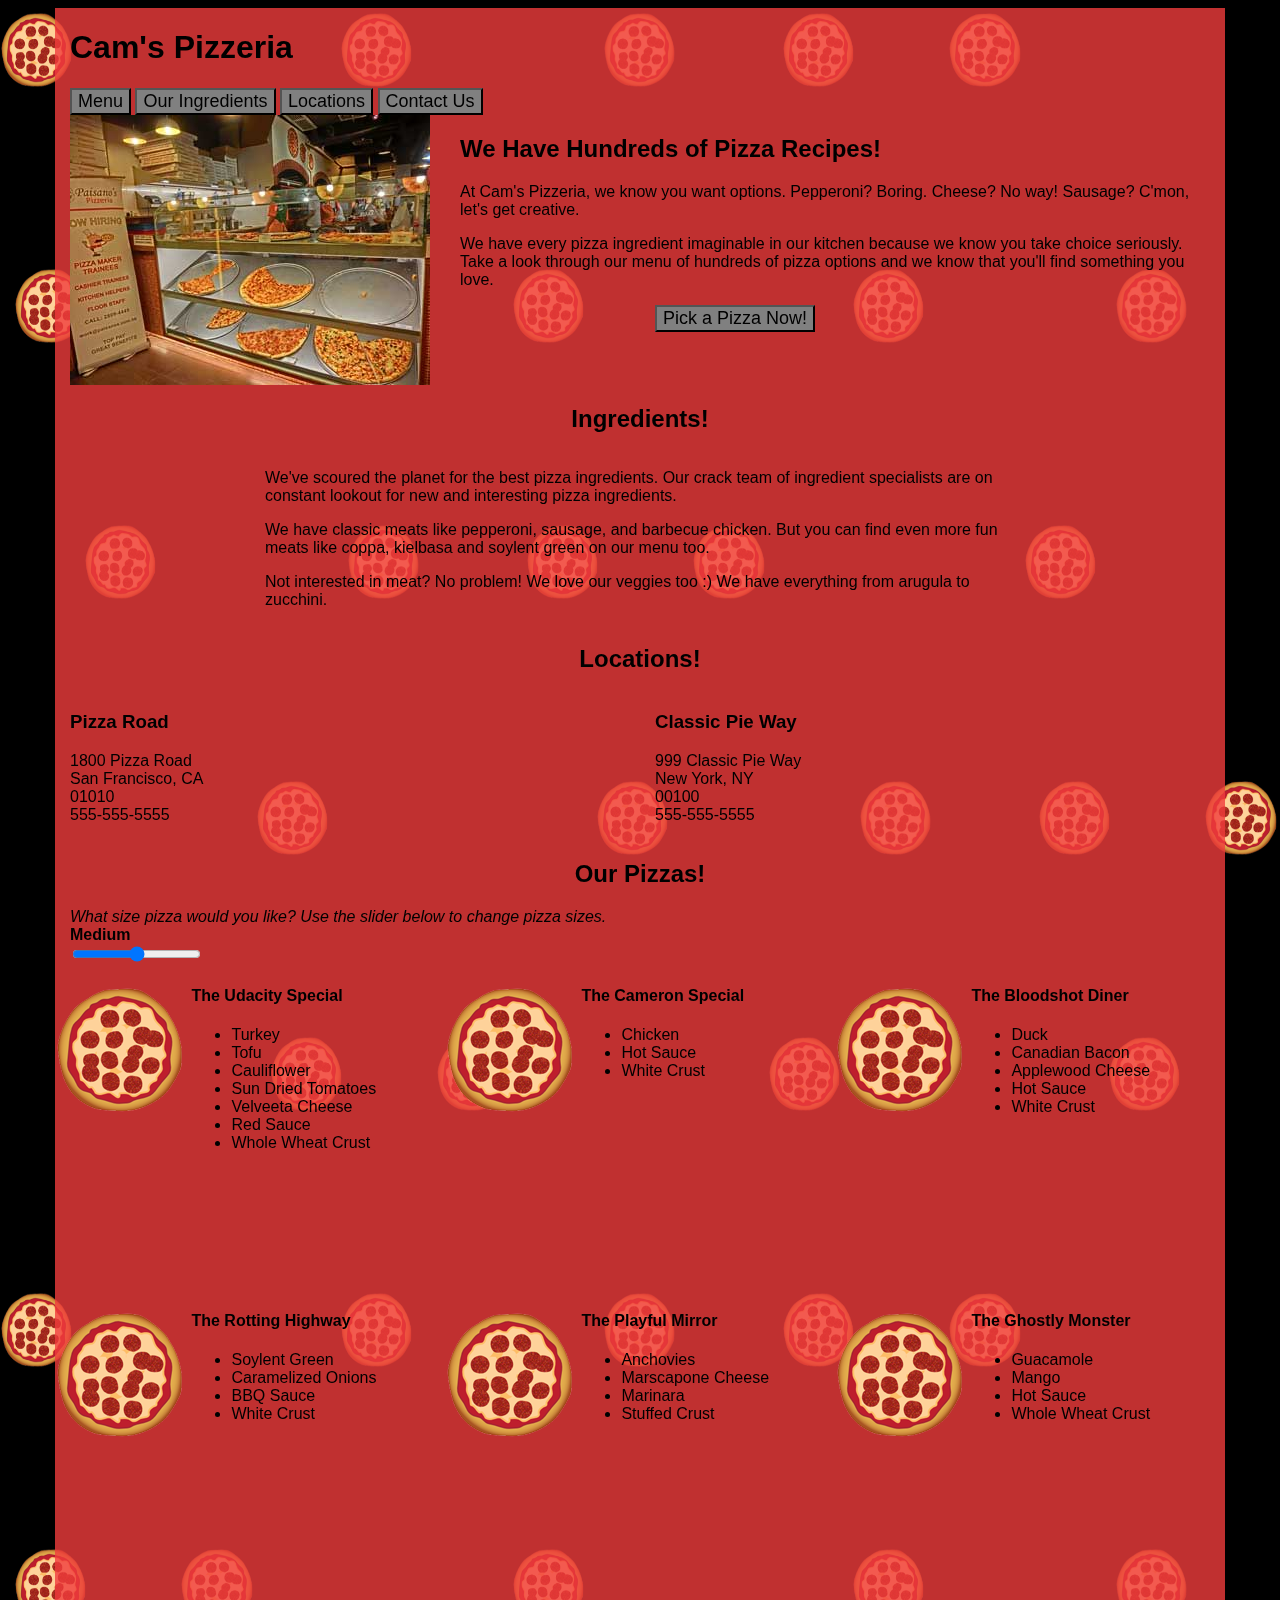
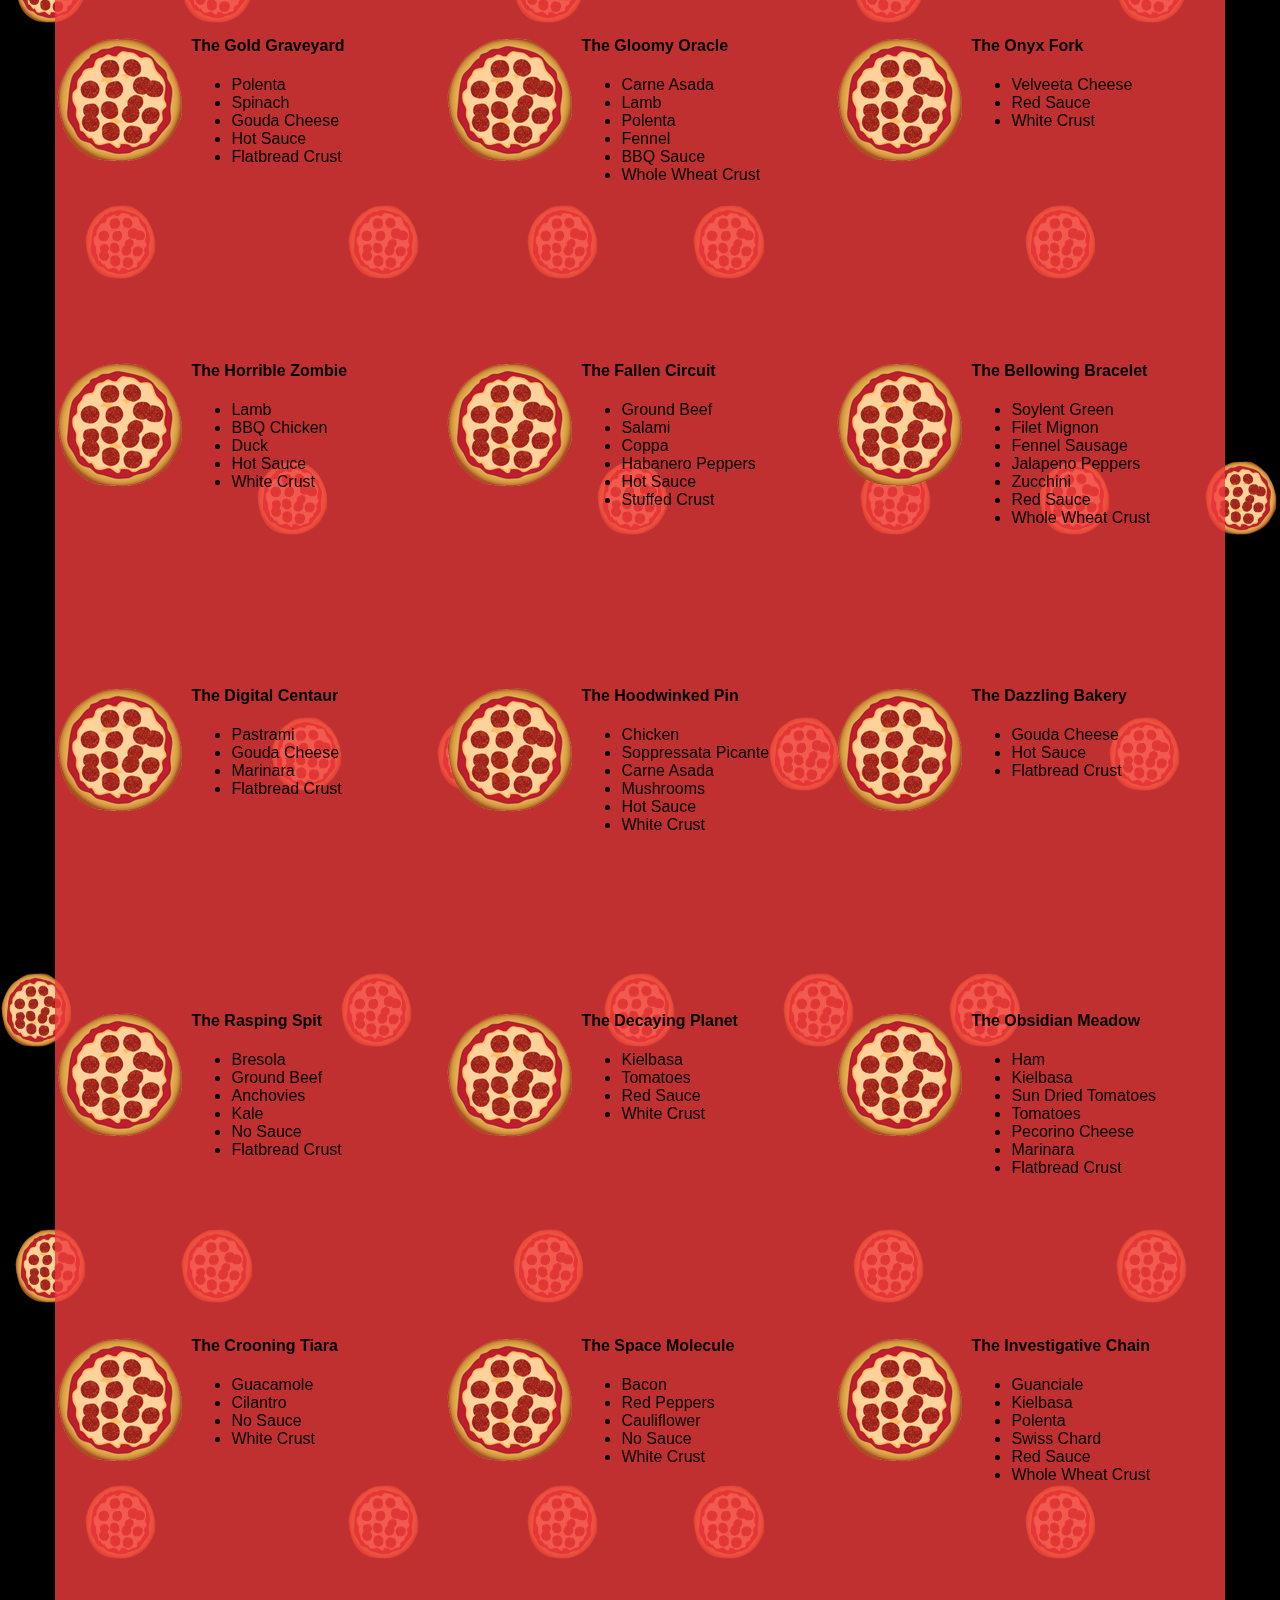
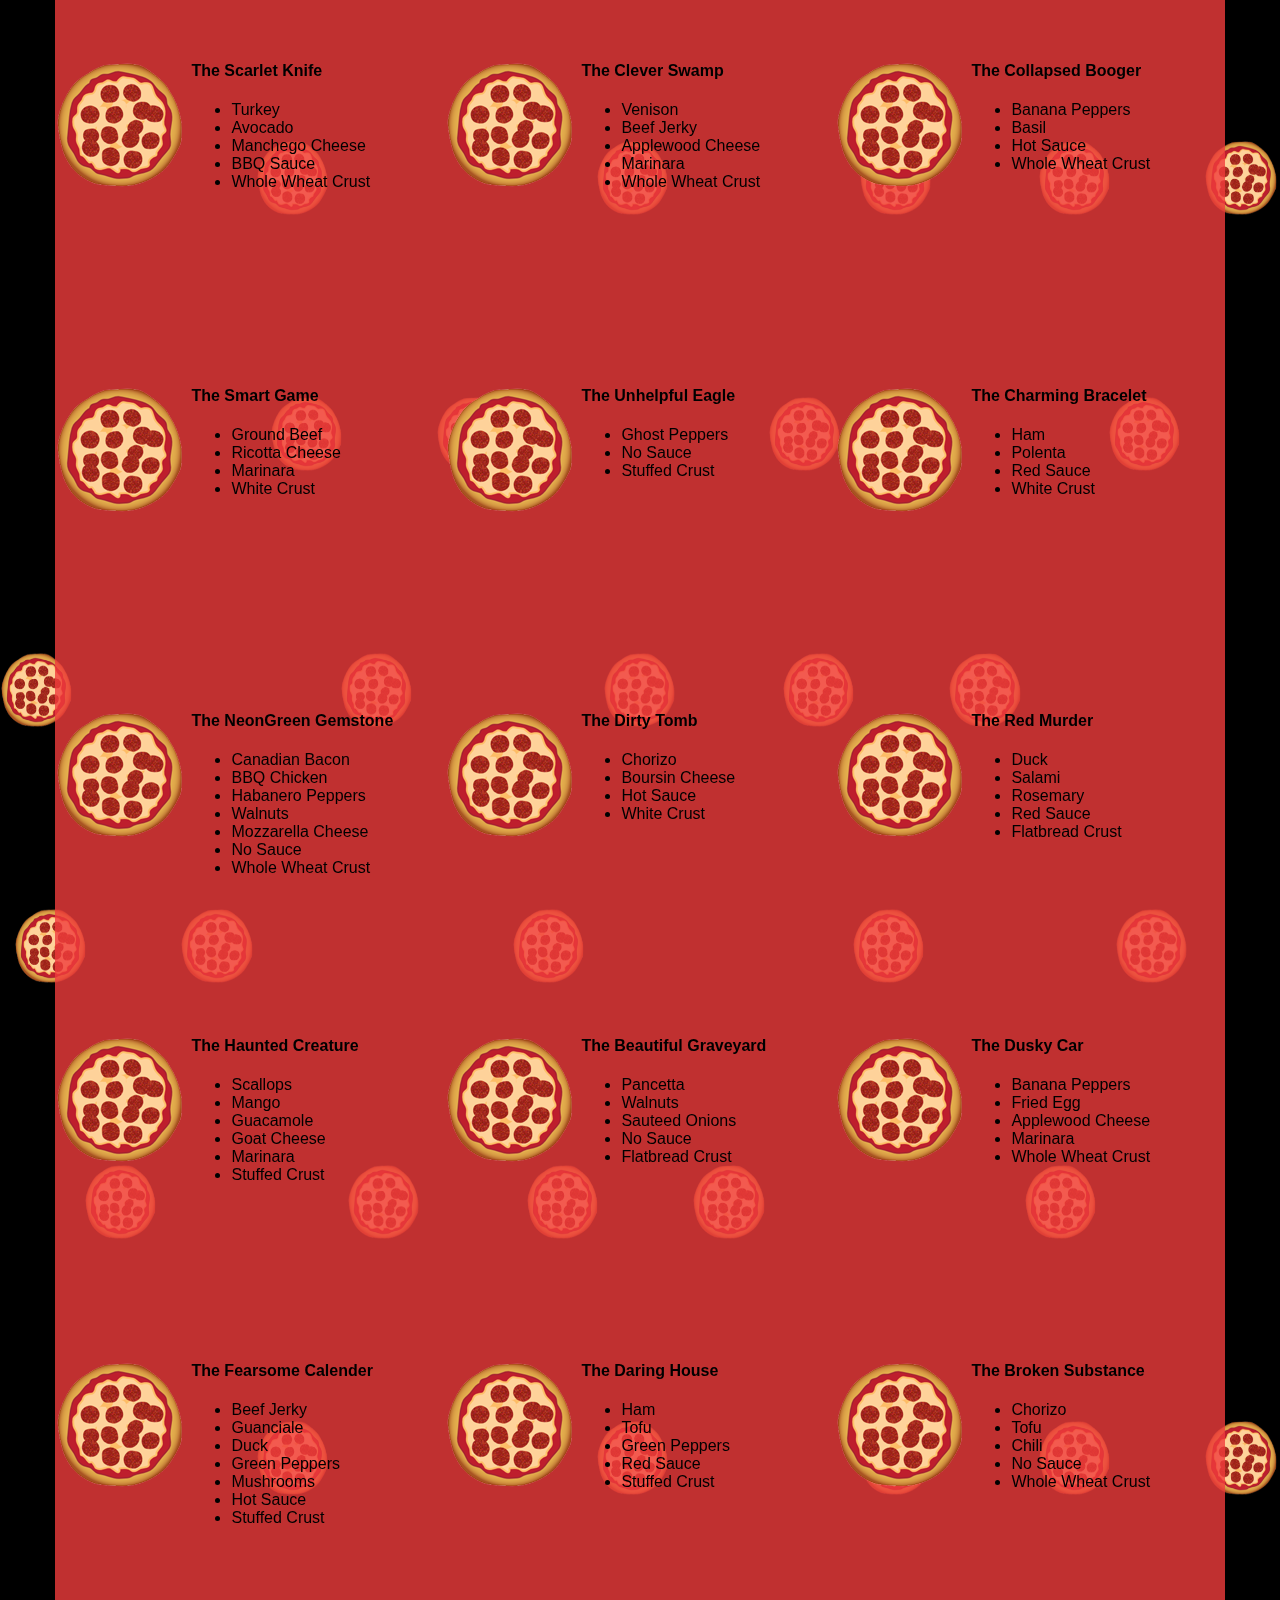
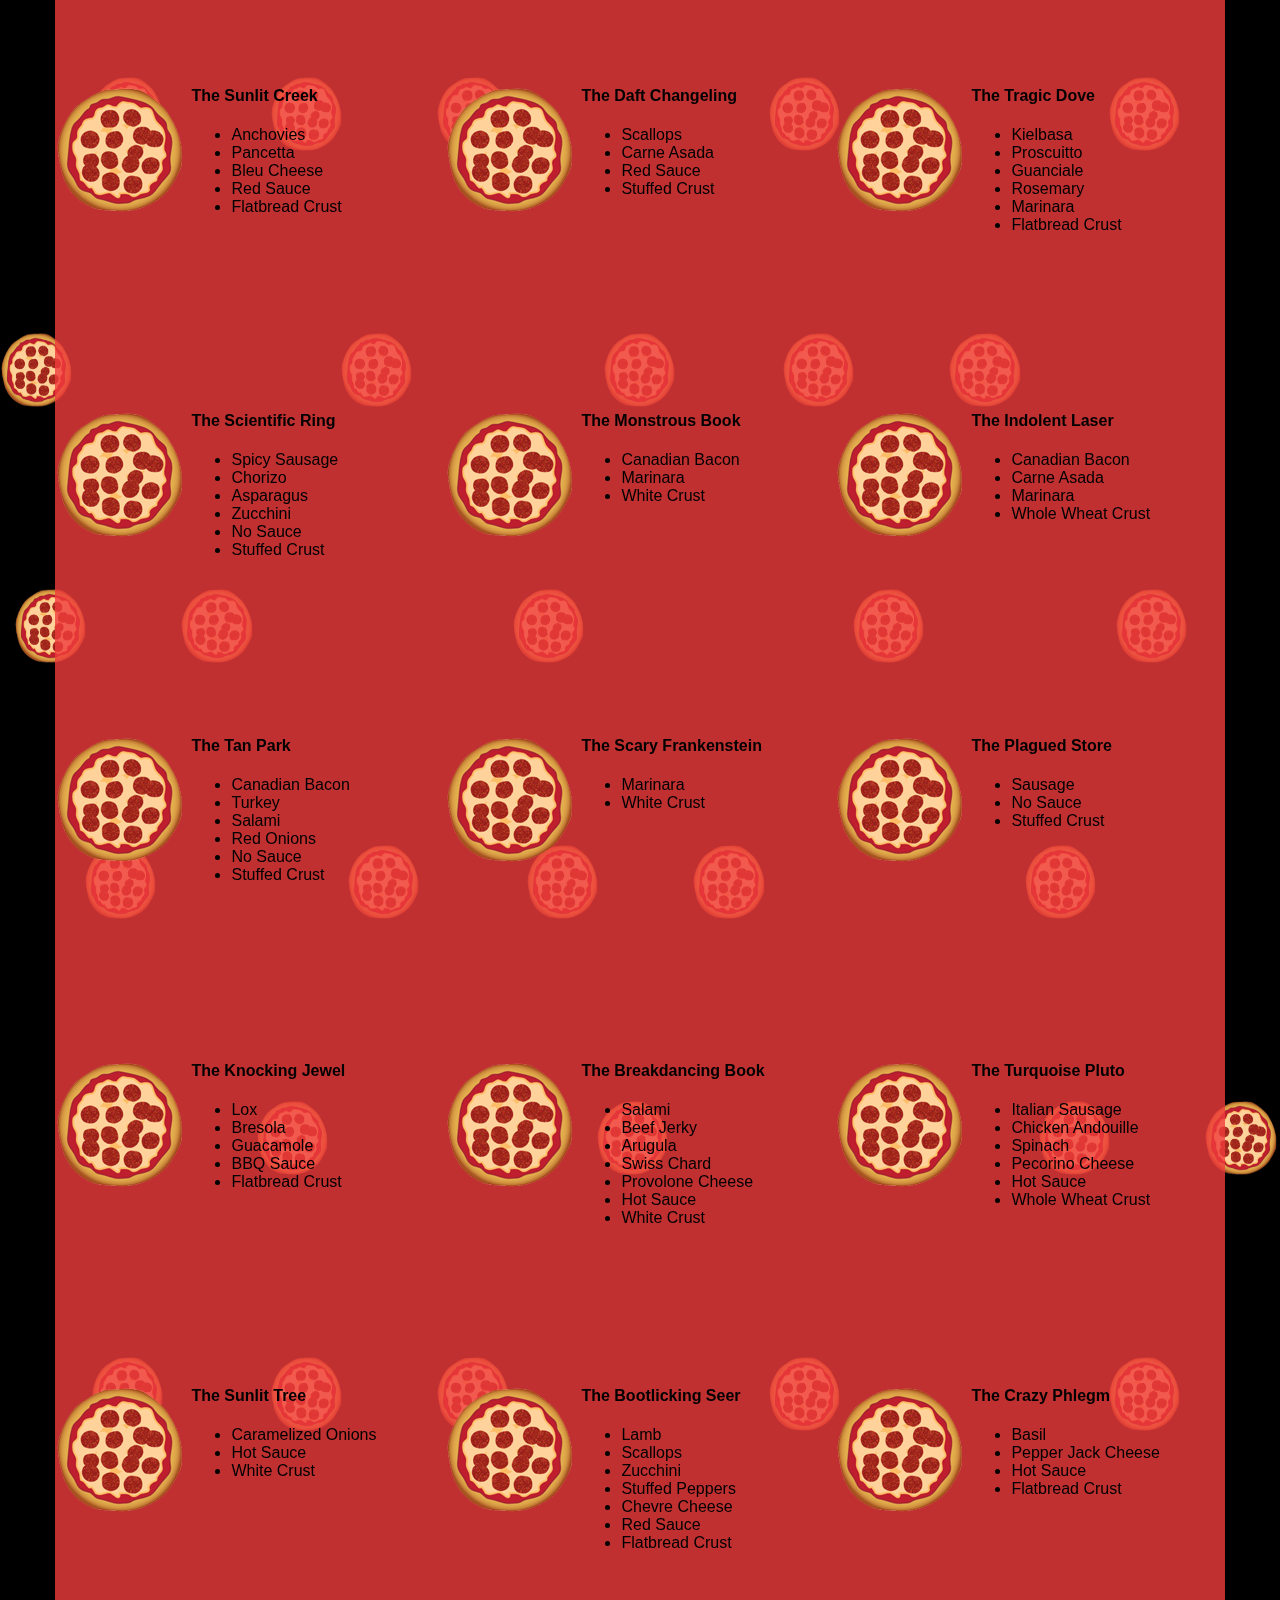
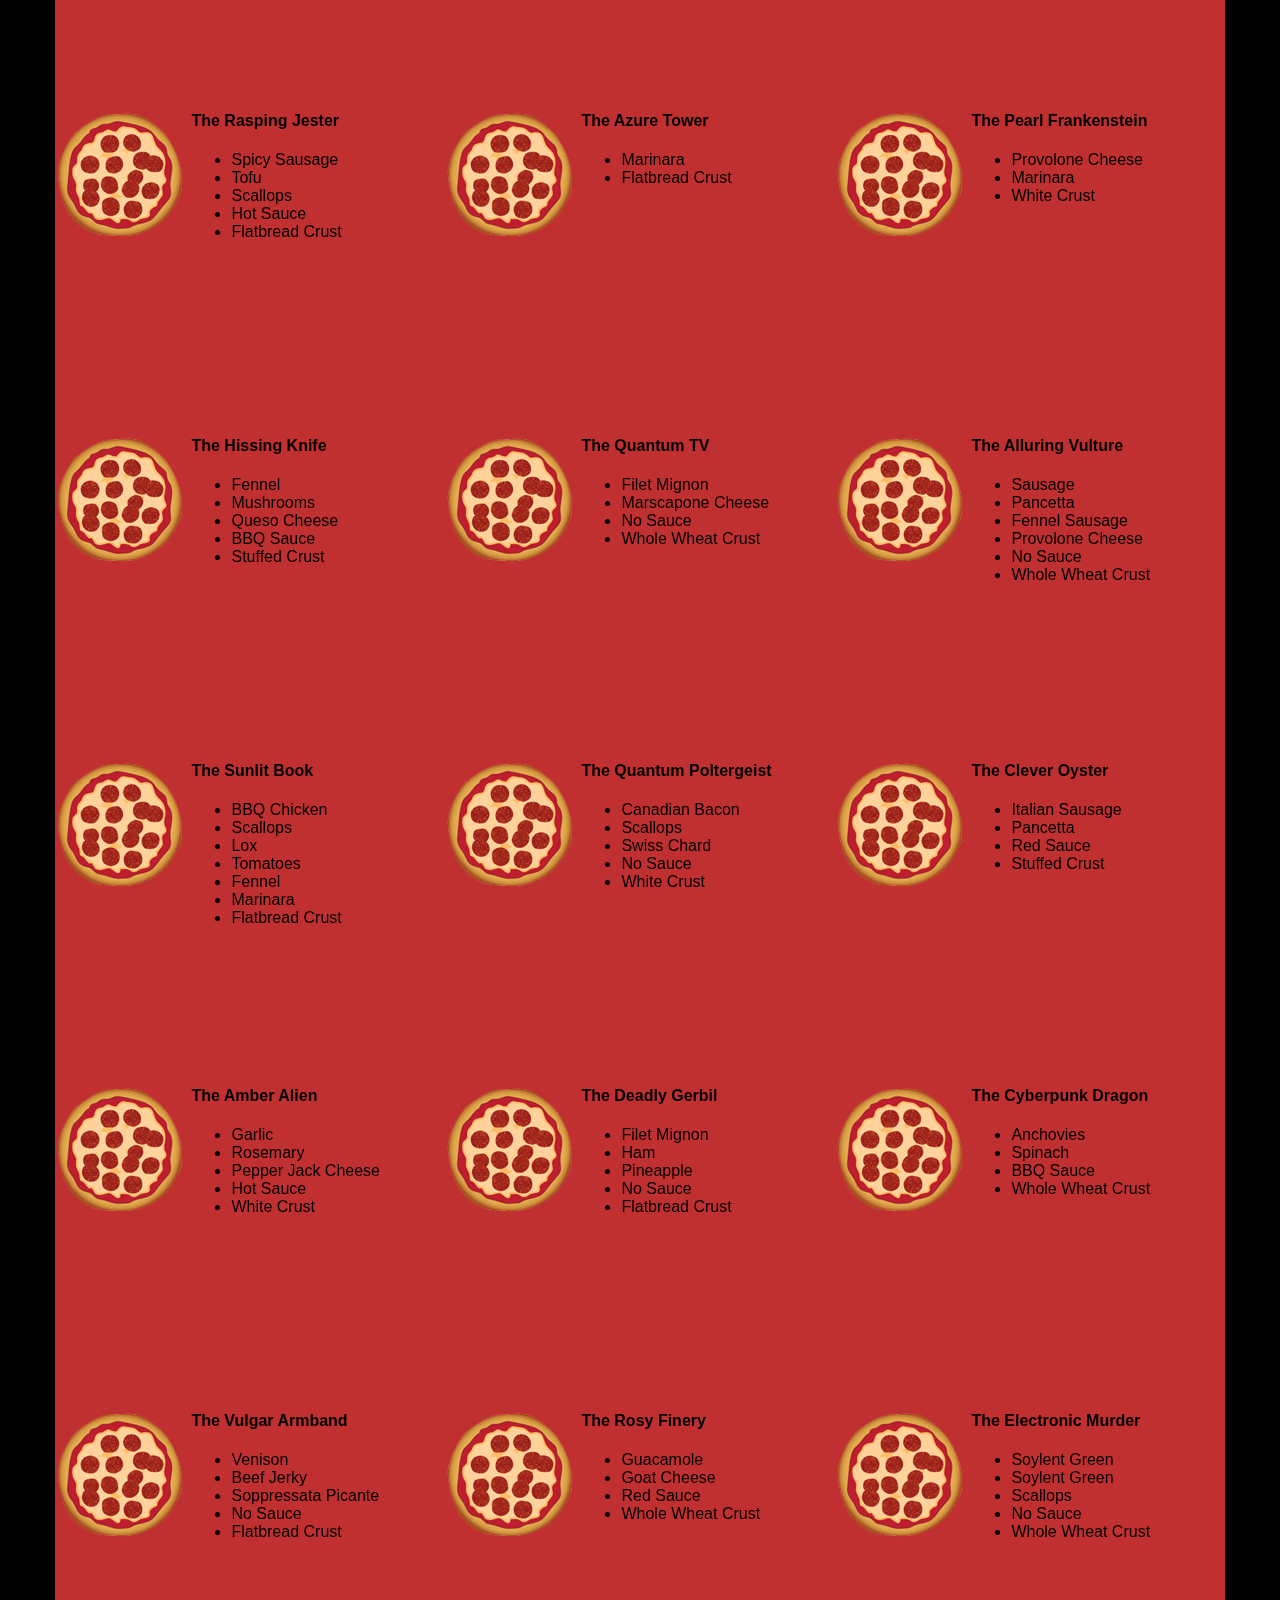
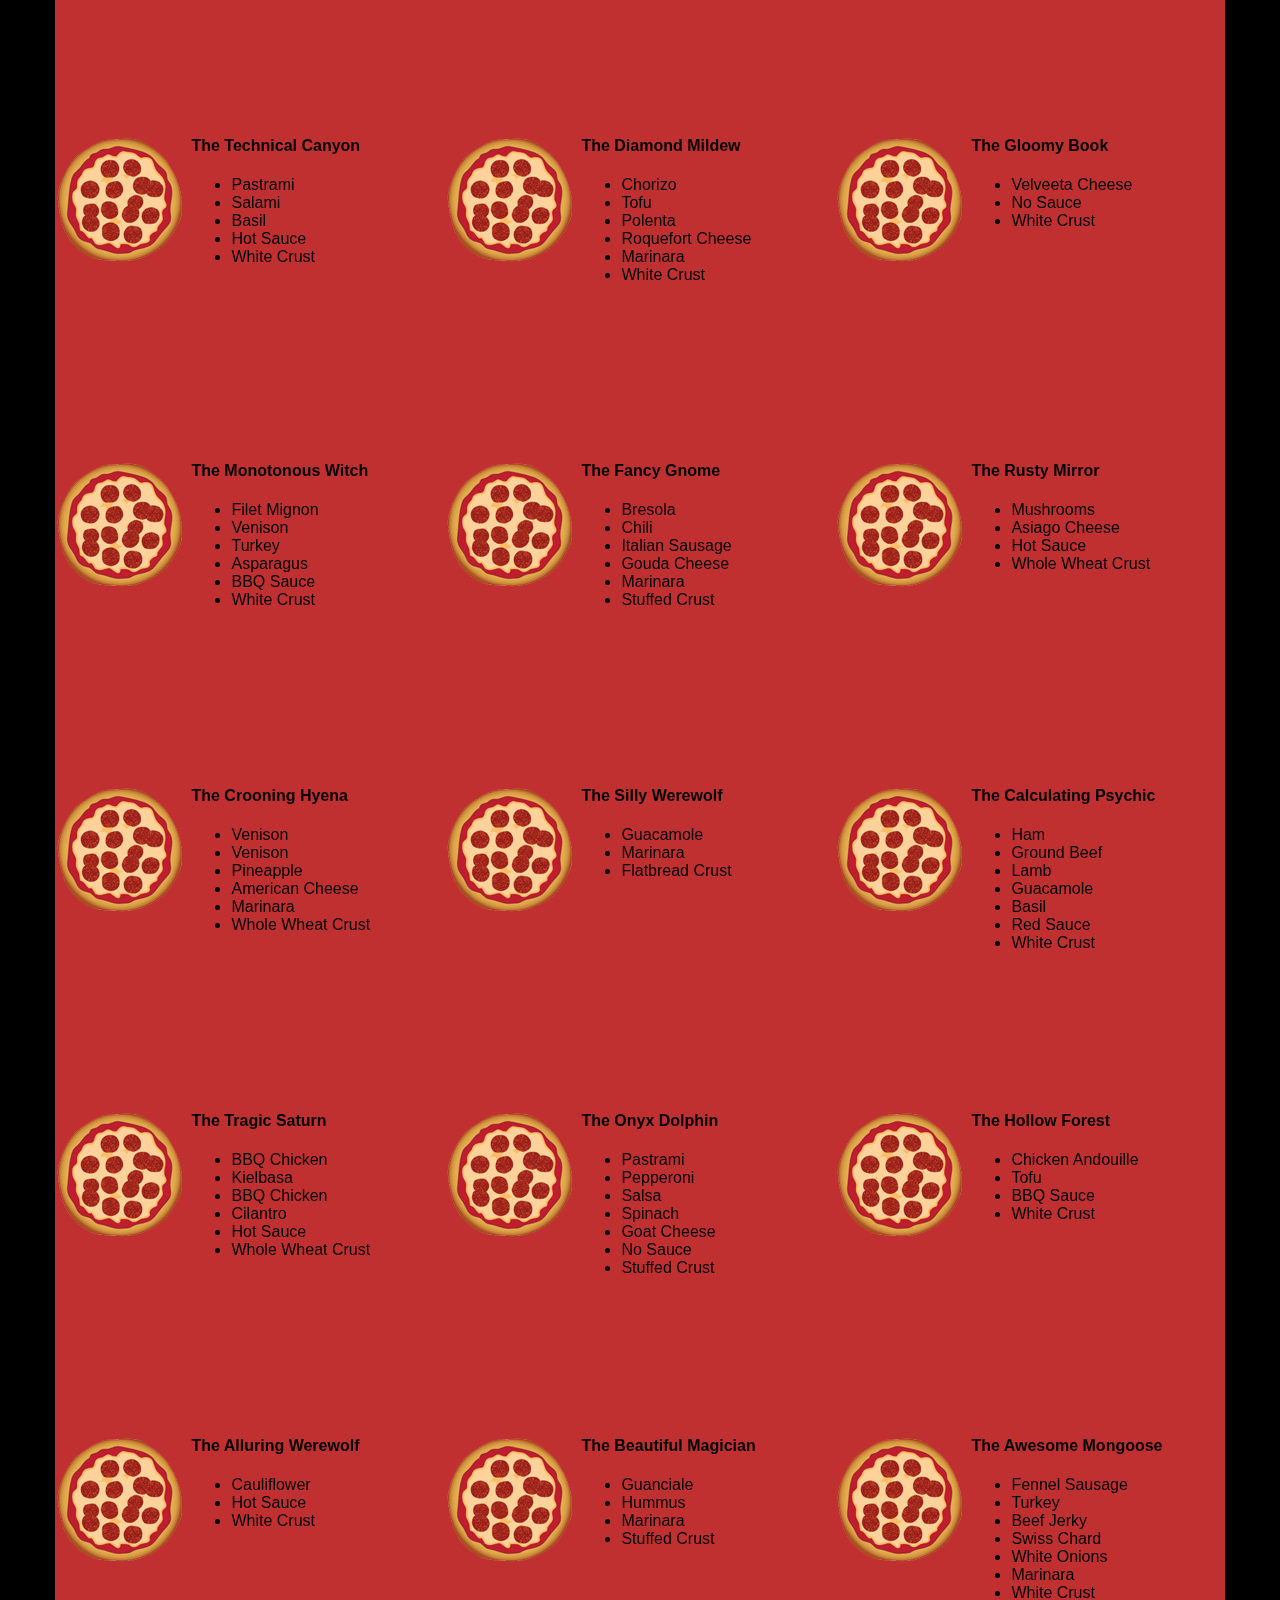
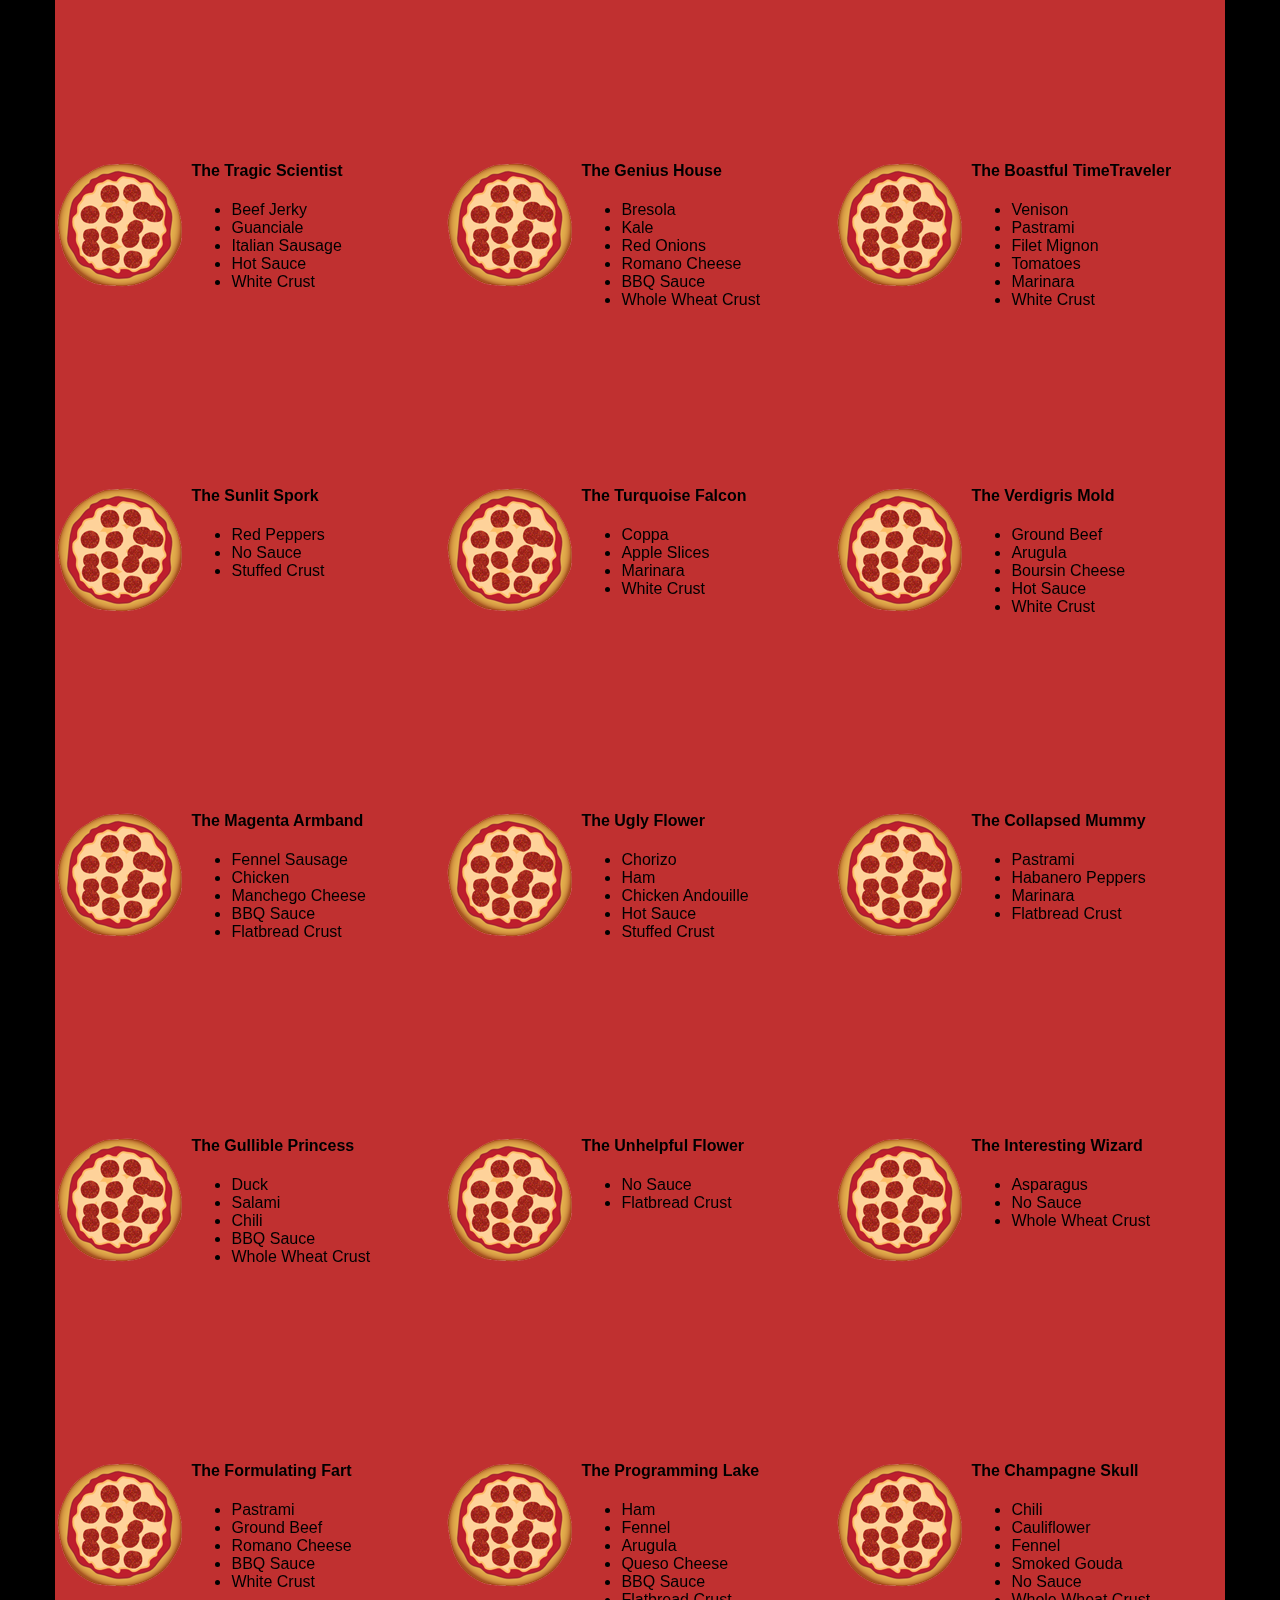
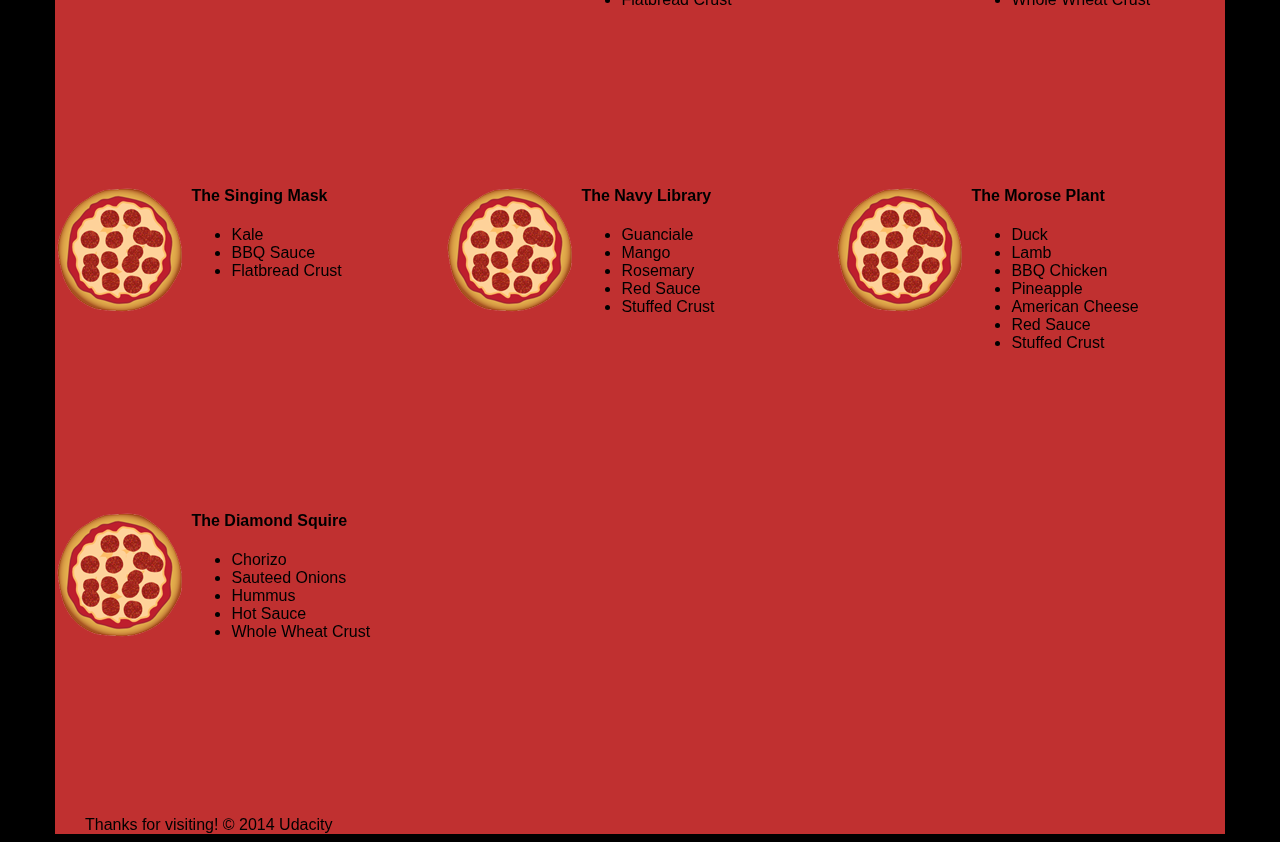
<file: views/pizza.html>
<!DOCTYPE HTML><html><head></head><body> <div class="container"> <div id="header" class="row"> <div class="col-md-6"> <div class="row"> <div class="col-md-12"> <h1>Cam's Pizzeria</h1> <div class="row"> <div id="menu" class="col-md-12"> <form action="#randomPizzas"> <input type="submit" value="Menu"> </form> <form action="#ingredients"> <input type="submit" value="Our Ingredients"> </form> <form action="#locations"> <input type="submit" value="Locations"> </form> <form action="#" onsubmit="alert('Thanks for clicking! This button doesn\'t do anything because this is a fake pizzeria :\)')"> <input type="submit" value="Contact Us"> </form> </div> </div> </div> </div> </div> <div id="movingPizzas1" class="col-md-6"> </div> </div> <div id="callToAction" class="row"> <div class="col-md-4"> <img src="images/pizzeria.jpg" class="img-responsive"> </div> <div class="col-md-8"> <div class="row"> <div class="col-md-12"> <h2>We Have Hundreds of Pizza Recipes!</h2> <p>At Cam's Pizzeria, we know you want options. Pepperoni? Boring. Cheese? No way! Sausage? C'mon, let's get creative.</p> <p>We have every pizza ingredient imaginable in our kitchen because we know you take choice seriously. Take a look through our menu of hundreds of pizza options and we know that you'll find something you love.</p> </div> </div> <div class="row"> <div class="col-md-6 col-md-push-3"> <form action="#randomPizzas"> <input type="submit" value="Pick a Pizza Now!"> </form> </div> </div> </div> </div> <div id="ingredients" class="row"> <div class="col-md-8 col-md-push-2"> <div class="row"> <div class="col-md-12 centered"> <h2>Ingredients!</h2> </div> </div> <div class="row"> <div class="col-md-12"> <p>We've scoured the planet for the best pizza ingredients. Our crack team of ingredient specialists are on constant lookout for new and interesting pizza ingredients.</p> <p>We have classic meats like pepperoni, sausage, and barbecue chicken. But you can find even more fun meats like coppa, kielbasa and soylent green on our menu too.</p> <p>Not interested in meat? No problem! We love our veggies too :) We have everything from arugula to zucchini.</p> </div> </div> </div> </div> <div id="locations" class="row"> <div class="col-md-12"> <h2 style="text-align: center">Locations!</h2> <div class="row"> <div class="col-md-6"> <h3>Pizza Road</h3> <p>1800 Pizza Road<br>San Francisco, CA<br>01010<br>555-555-5555</p> </div> <div class="col-md-6"> <h3>Classic Pie Way</h3> <p>999 Classic Pie Way<br>New York, NY<br>00100<br>555-555-5555</p> </div> </div> </div> </div> <div id="pizzaGenerator" class="row"> <div class="col-md-12"> <h2 style="text-align: center">Our Pizzas!</h2> <div class="row"> <div class="col-md-12"> <em>What size pizza would you like? Use the slider below to change pizza sizes.</em> </div> <div id="pizzaSize" class="col-md-6">Medium</div> <div class="col-md-12"> <input id="sizeSlider" type="range" min="1" max="3" value="2" step="1" onchange="resizePizzas(this.value)"></input> </div> </div> <div id="randomPizzas" class="row"> <div id="pizza0" class="randomPizzaContainer" style="width:33.33%; height: 325px;"> <div style="width:35%"> <img src="images/pizza.png" class="img-responsive"> </div> <div style="width:65%"> <h4>The Udacity Special</h4> <ul> <li>Turkey</li> <li>Tofu</li> <li>Cauliflower</li> <li>Sun Dried Tomatoes</li> <li>Velveeta Cheese</li> <li>Red Sauce</li> <li>Whole Wheat Crust</li> </ul> </div> </div> <div id="pizza1" class="randomPizzaContainer" style="width:33.33%; height: 325px;"> <div style="width:35%"> <img src="images/pizza.png" class="img-responsive"> </div> <div style="width:65%"> <h4>The Cameron Special</h4> <ul> <li>Chicken</li> <li>Hot Sauce</li> <li>White Crust</li> </ul> </div> </div> </div> </div> </div> <div id="footer" class="col-md-12">Thanks for visiting! &copy; 2014 Udacity</div> </div> <link rel="stylesheet" href="css/style.css"> <link rel="stylesheet" href="css/bootstrap-grid.css"> <script type="text/javascript" src="js/main.js"></script></body></html></html>
</file>
<file: views/css/style.css>
*{-webkit-box-sizing:border-box;-moz-box-sizing:border-box;-box-sizing:border-box}body{font-family:"Trebuchet MS",Helvetica,sans-serif;background:black}input{background:grey;font-size:18px}form{display:inline-block}.centered{text-align:center}#pizzaSize{font-weight:800}.mover{position:fixed;width:256px;z-index:-1}.randomPizzaContainer{float:left;display:flex}.randomPizzaContainer:after{content:"";display:table;clear:both}.container{background-color:rgba(240,60,60,0.8)}
</file>
